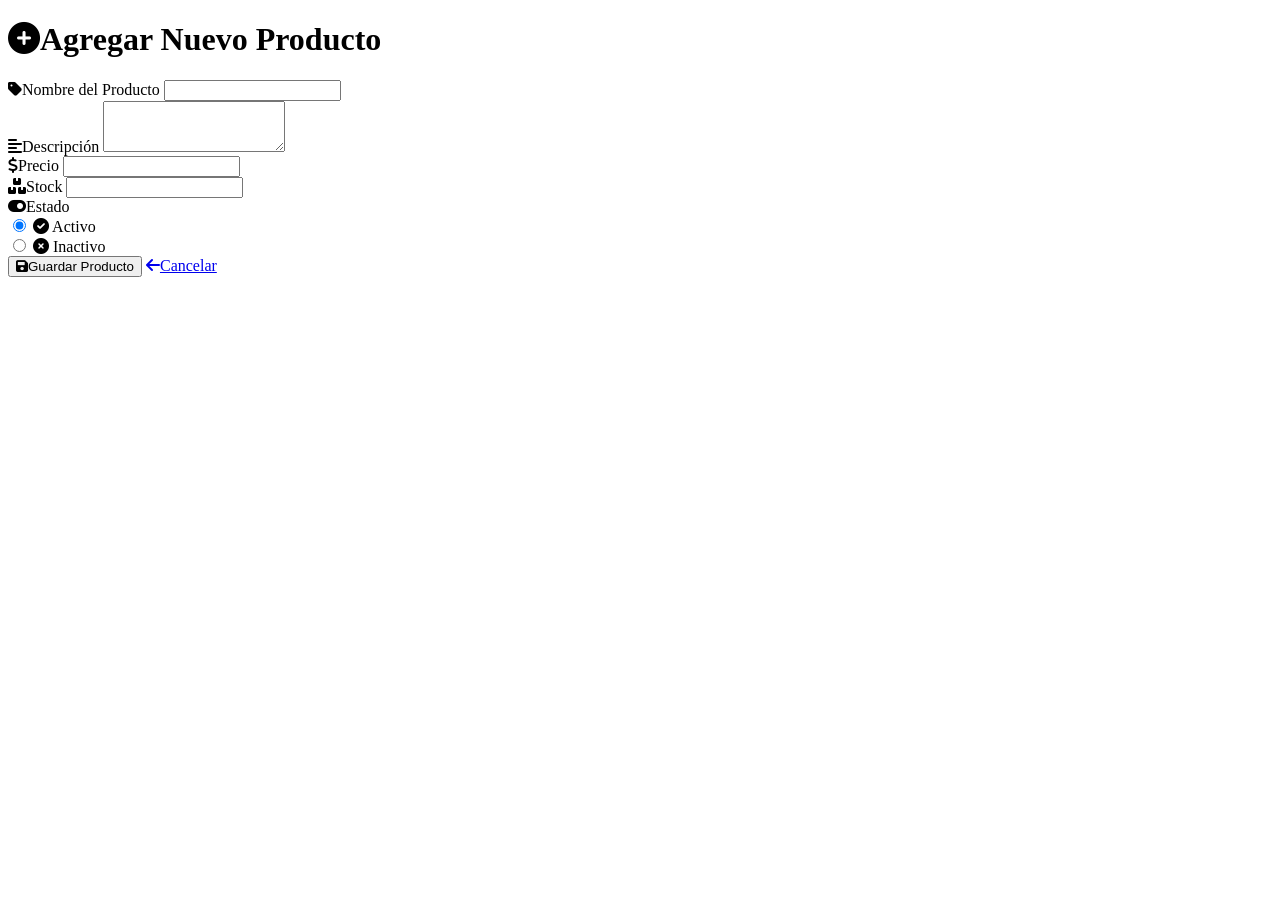
<file: src/main/resources/templates/add_product.html>
<!DOCTYPE html>
<html lang="es" xmlns:th="http://www.thymeleaf.org">
<head>
    <meta charset="UTF-8">
    <title>Agregar Producto - EcoMarket</title>
    <link rel="stylesheet" th:href="@{/css/style.css}">
    <link rel="stylesheet" href="https://cdnjs.cloudflare.com/ajax/libs/font-awesome/6.0.0/css/all.min.css">
</head>
<body>
<div class="container glass-effect">
    <header>
        <h1><i class="fas fa-plus-circle eco-icon"></i>Agregar Nuevo Producto</h1>
    </header>

    <form th:action="@{/productos/agregar}" method="post" th:object="${productRequest}" class="glass-effect">
        <div class="form-group">
            <label for="nombre_producto">
                <i class="fas fa-tag eco-icon"></i>Nombre del Producto
            </label>
            <input type="text" id="nombre_producto" th:field="*{nombre}" required>
        </div>

        <div class="form-group">
            <label for="descripcion">
                <i class="fas fa-align-left eco-icon"></i>Descripción
            </label>
            <textarea id="descripcion" th:field="*{descripcion}" rows="3"></textarea>
        </div>

        <div class="form-group">
            <label for="precio">
                <i class="fas fa-dollar-sign eco-icon"></i>Precio
            </label>
            <input type="number" id="precio" th:field="*{precio}" step="0.01" min="0" required>
        </div>

        <div class="form-group">
            <label for="stock">
                <i class="fas fa-boxes eco-icon"></i>Stock
            </label>
            <input type="number" id="stock" th:field="*{stock}" min="0" required>
        </div>

        <div class="form-group">
            <label class="radio-label">
                <i class="fas fa-toggle-on eco-icon"></i>Estado
            </label>
            <div class="radio-group">
                <div class="radio-option">
                    <input type="radio" id="activo" th:field="*{estado}" value="true" checked>
                    <label for="activo">
                        <i class="fas fa-check-circle"></i> Activo
                    </label>
                </div>
                <div class="radio-option">
                    <input type="radio" id="inactivo" th:field="*{estado}" value="false">
                    <label for="inactivo">
                        <i class="fas fa-times-circle"></i> Inactivo
                    </label>
                </div>
            </div>
        </div>

        <div class="text-center mt-4">
            <button type="submit" class="btn btn-primary">
                <i class="fas fa-save eco-icon"></i>Guardar Producto
            </button>
            <a href="/productos" class="btn btn-secondary">
                <i class="fas fa-arrow-left eco-icon"></i>Cancelar
            </a>
        </div>
    </form>
</div>
</body>
</html>
</file>
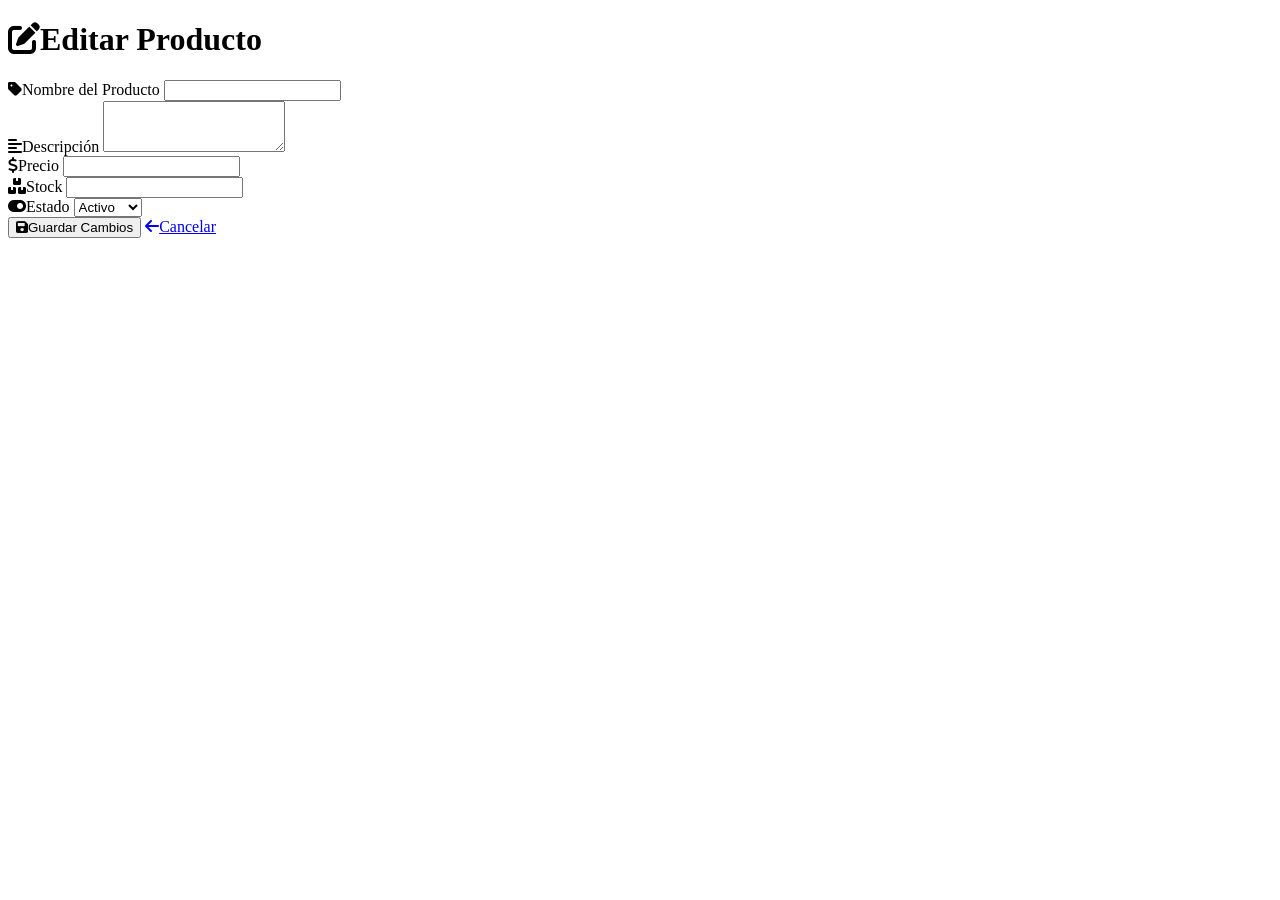
<file: src/main/resources/templates/edit_product.html>
<!DOCTYPE html>
<html lang="es" xmlns:th="http://www.thymeleaf.org">
<head>
  <meta charset="UTF-8">
  <title>Editar Producto</title>
  <link rel="stylesheet" th:href="@{/css/style.css}">
  <link rel="stylesheet" href="https://cdnjs.cloudflare.com/ajax/libs/font-awesome/6.0.0/css/all.min.css">
</head>
<body>
<div class="container glass-effect">
  <header>
    <h1><i class="fas fa-edit eco-icon"></i>Editar Producto</h1>
  </header>

  <form th:action="@{/productos/editar}" method="post" th:object="${product}" class="glass-effect">
    <input type="hidden" th:field="*{id}">

    <div class="form-group">
      <label for="nombre">
        <i class="fas fa-tag eco-icon"></i>Nombre del Producto
      </label>
      <input type="text" id="nombre" th:field="*{nombre}" required>
    </div>

    <div class="form-group">
      <label for="descripcion">
        <i class="fas fa-align-left eco-icon"></i>Descripción
      </label>
      <textarea id="descripcion" th:field="*{descripcion}" rows="3" required></textarea>
    </div>

    <div class="form-group">
      <label for="precio">
        <i class="fas fa-dollar-sign eco-icon"></i>Precio
      </label>
      <input type="number" id="precio" th:field="*{precio}" step="0.01" required>
    </div>

    <div class="form-group">
      <label for="stock">
        <i class="fas fa-boxes eco-icon"></i>Stock
      </label>
      <input type="number" id="stock" th:field="*{stock}" required>
    </div>

    <div class="form-group">
      <label for="estado">
        <i class="fas fa-toggle-on eco-icon"></i>Estado
      </label>
      <select id="estado" th:field="*{estado}">
        <option value="true">Activo</option>
        <option value="false">Inactivo</option>
      </select>
    </div>

    <div class="text-center mt-4">
      <button type="submit" class="btn btn-primary">
        <i class="fas fa-save eco-icon"></i>Guardar Cambios
      </button>
      <a href="/productos" class="btn btn-secondary">
        <i class="fas fa-arrow-left eco-icon"></i>Cancelar
      </a>
    </div>
  </form>
</div>
</body>
</html>
</file>
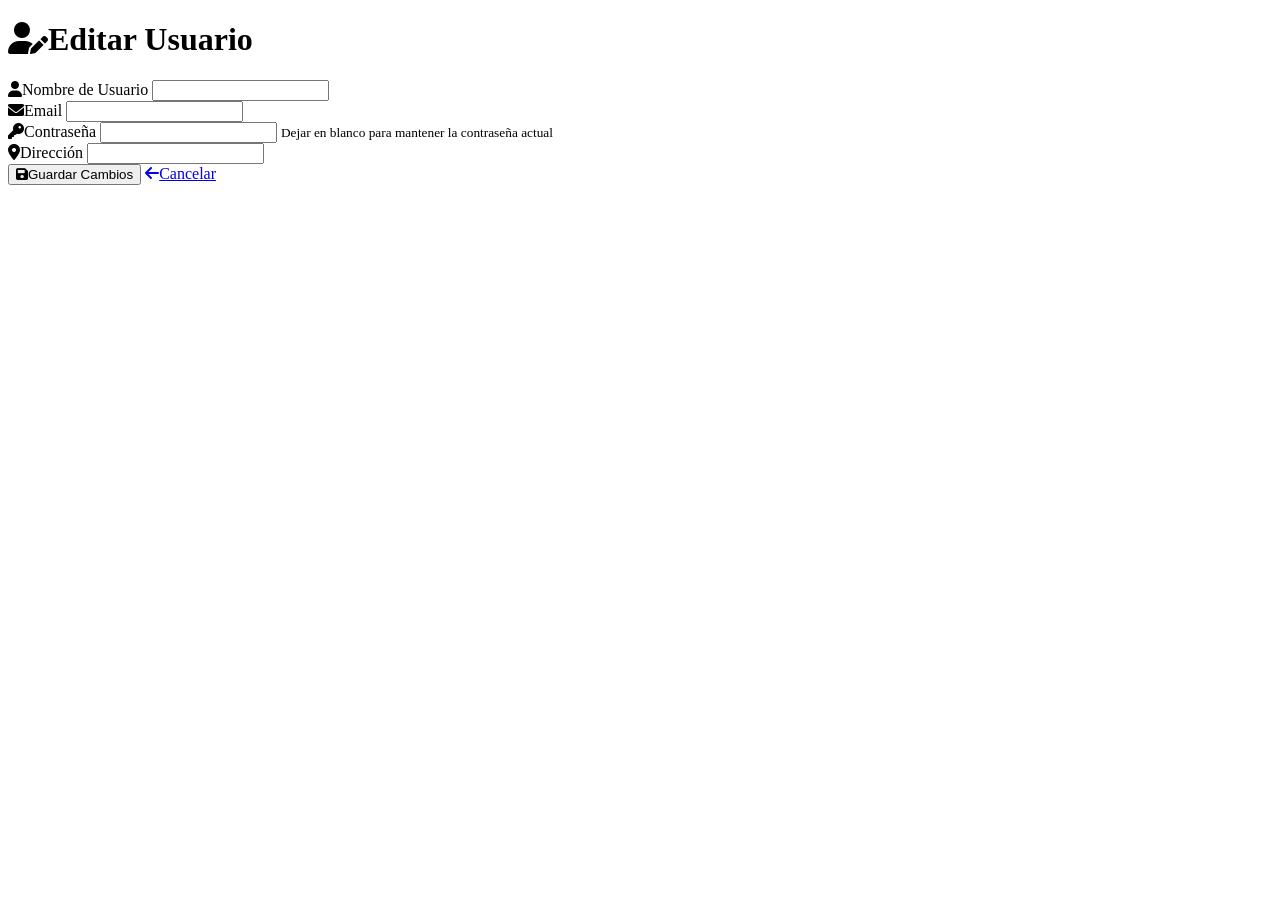
<file: src/main/resources/templates/edit_user.html>
<!DOCTYPE html>
<html lang="es" xmlns:th="http://www.thymeleaf.org">
<head>
    <meta charset="UTF-8">
    <title>Editar Usuario</title>
    <link rel="stylesheet" th:href="@{/css/style.css}">
    <link rel="stylesheet" href="https://cdnjs.cloudflare.com/ajax/libs/font-awesome/6.0.0/css/all.min.css">
</head>
<body>
<div class="container glass-effect">
    <header>
        <h1><i class="fas fa-user-edit eco-icon"></i>Editar Usuario</h1>
    </header>

    <form th:action="@{/edit}" method="post" th:object="${user}" class="glass-effect">
        <input type="hidden" th:field="*{id}">

        <div class="form-group">
            <label for="login">
                <i class="fas fa-user eco-icon"></i>Nombre de Usuario
            </label>
            <input type="text" id="login" th:field="*{login}" required>
        </div>

        <div class="form-group">
            <label for="email">
                <i class="fas fa-envelope eco-icon"></i>Email
            </label>
            <input type="email" id="email" th:field="*{email}" required>
        </div>

        <div class="form-group">
            <label for="password">
                <i class="fas fa-key eco-icon"></i>Contraseña
            </label>
            <input type="password" id="password" th:field="*{password}">
            <small class="form-text">Dejar en blanco para mantener la contraseña actual</small>
        </div>

        <div class="form-group">
            <label for="address">
                <i class="fas fa-map-marker-alt eco-icon"></i>Dirección
            </label>
            <input type="text" id="address" th:field="*{address}">
        </div>

        <div class="text-center mt-4">
            <button type="submit" class="btn btn-primary">
                <i class="fas fa-save eco-icon"></i>Guardar Cambios
            </button>
            <a href="/users" class="btn btn-secondary">
                <i class="fas fa-arrow-left eco-icon"></i>Cancelar
            </a>
        </div>
    </form>
</div>
</body>
</html>
</file>
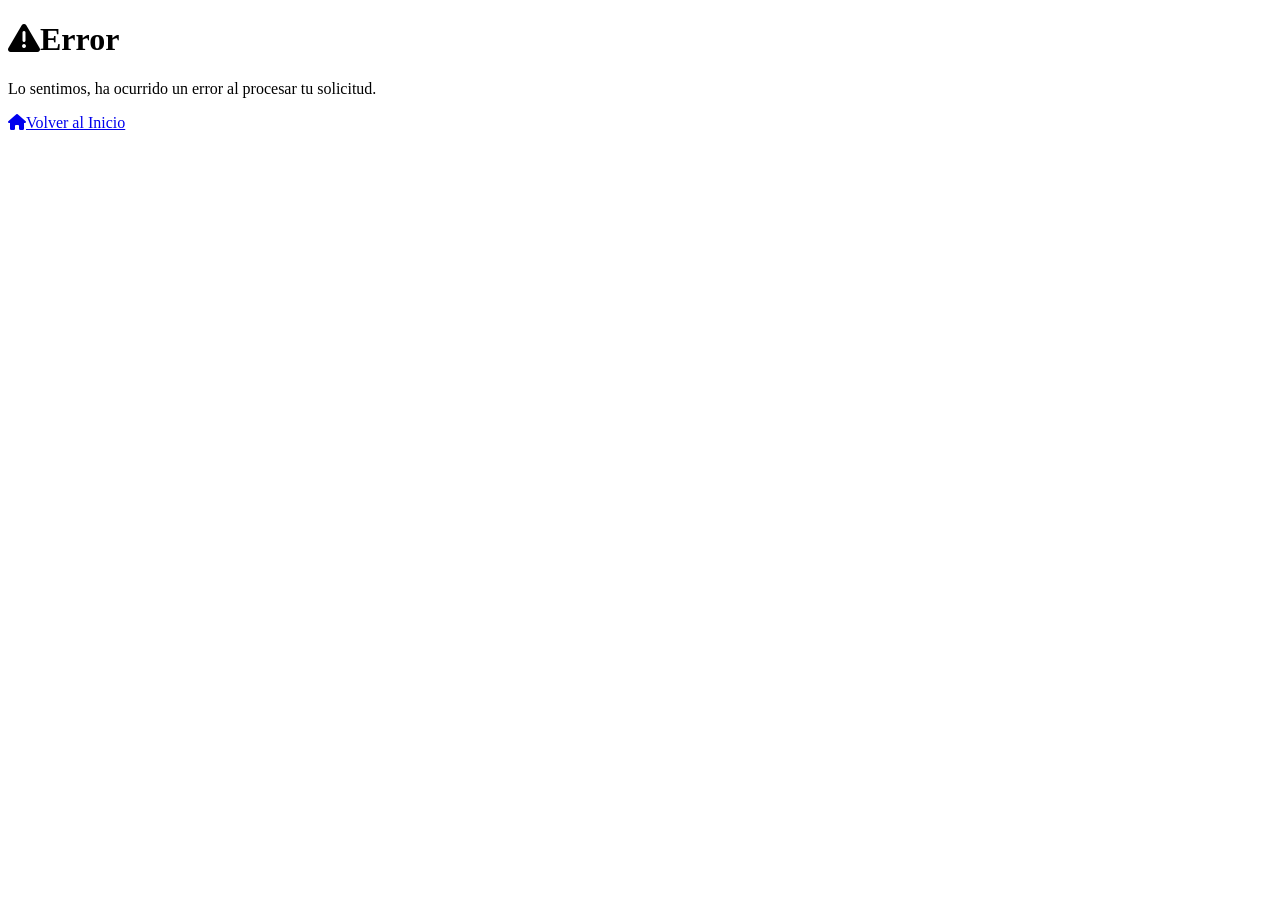
<file: src/main/resources/templates/error_page.html>
<!DOCTYPE html>
<html lang="es" xmlns:th="http://www.thymeleaf.org">
<head>
    <meta charset="UTF-8">
    <title>Error - EcoMarket</title>
    <link rel="stylesheet" th:href="@{/css/style.css}">
    <link rel="stylesheet" href="https://cdnjs.cloudflare.com/ajax/libs/font-awesome/6.0.0/css/all.min.css">
</head>
<body>
<div class="container glass-effect">
    <header>
        <h1><i class="fas fa-exclamation-triangle eco-icon"></i>Error</h1>
    </header>
    <div class="error-content">
        <p>Lo sentimos, ha ocurrido un error al procesar tu solicitud.</p>
        <div class="text-center mt-4">
            <a href="/" class="btn btn-primary">
                <i class="fas fa-home eco-icon"></i>Volver al Inicio
            </a>
        </div>
    </div>
</div>
</body>
</html>
</file>
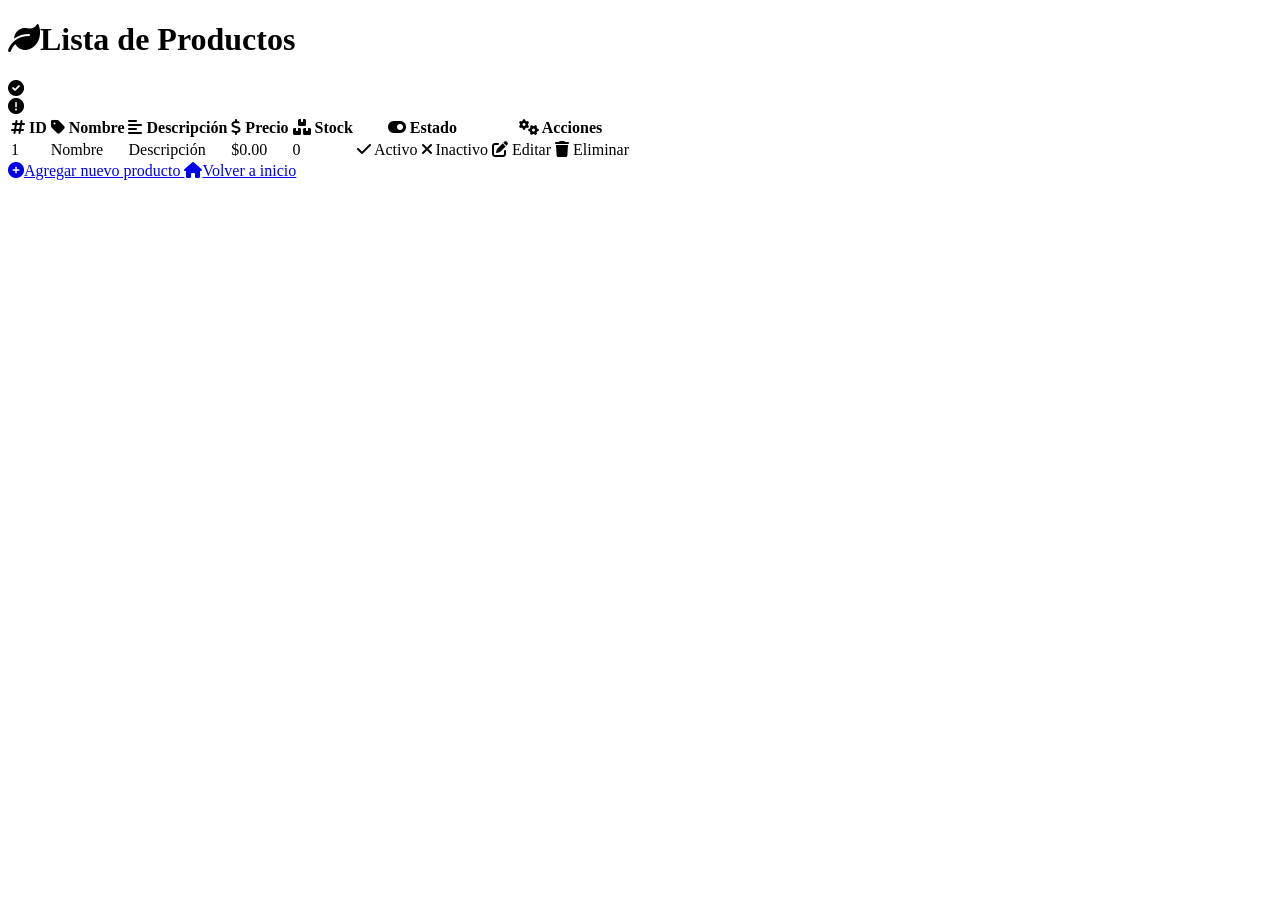
<file: src/main/resources/templates/list_product.html>
<!DOCTYPE html>
<html lang="es" xmlns:th="http://www.thymeleaf.org">
<head>
    <meta charset="UTF-8">
    <title>Lista de Productos</title>
    <link rel="stylesheet" th:href="@{/css/style.css}">
    <link rel="stylesheet" href="https://cdnjs.cloudflare.com/ajax/libs/font-awesome/6.0.0/css/all.min.css">
</head>
<body>
<div class="container glass-effect">
    <header>
        <h1><i class="fas fa-leaf eco-icon"></i>Lista de Productos</h1>
    </header>

    <!-- Mensajes -->
    <div th:if="${session.succMsg}" class="alert alert-success">
        <i class="fas fa-check-circle eco-icon"></i>
        <span th:text="${session.succMsg}"></span>
    </div>
    <div th:if="${session.errorMsg}" class="alert alert-danger">
        <i class="fas fa-exclamation-circle eco-icon"></i>
        <span th:text="${session.errorMsg}"></span>
    </div>

    <!-- Tabla de productos -->
    <div class="table-container glass-effect">
        <table>
            <thead>
            <tr>
                <th><i class="fas fa-hashtag"></i> ID</th>
                <th><i class="fas fa-tag"></i> Nombre</th>
                <th><i class="fas fa-align-left"></i> Descripción</th>
                <th><i class="fas fa-dollar-sign"></i> Precio</th>
                <th><i class="fas fa-boxes"></i> Stock</th>
                <th><i class="fas fa-toggle-on"></i> Estado</th>
                <th><i class="fas fa-cogs"></i> Acciones</th>
            </tr>
            </thead>
            <tbody>
            <tr th:each="product, iterStat : ${products}">
                <td th:text="${iterStat.index + 1}">1</td>
                <td th:text="${product.nombre}">Nombre</td>
                <td th:text="${product.descripcion}">Descripción</td>
                <td th:text="${product.precio}">$0.00</td>
                <td th:text="${product.stock}">0</td>
                <td>
                            <span class="badge badge-success" th:if="${product.estado}">
                                <i class="fas fa-check"></i> Activo
                            </span>
                    <span class="badge badge-secondary" th:unless="${product.estado}">
                                <i class="fas fa-times"></i> Inactivo
                            </span>
                </td>
                <td>
                    <a th:href="@{'/productos/editar/' + ${product.id}}" class="btn btn-sm btn-warning">
                        <i class="fas fa-edit"></i> Editar
                    </a>
                    <a th:href="@{'/productos/eliminar/' + ${product.id}}"
                       onclick="return confirm('¿Estás seguro de eliminar este producto?');"
                       class="btn btn-sm btn-danger">
                        <i class="fas fa-trash"></i> Eliminar
                    </a>
                </td>
            </tr>
            </tbody>
        </table>
    </div>

    <div class="text-center mt-4">
        <a href="/productos/agregar" class="btn btn-primary">
            <i class="fas fa-plus-circle eco-icon"></i>Agregar nuevo producto
        </a>
        <a href="/" class="btn btn-secondary">
            <i class="fas fa-home eco-icon"></i>Volver a inicio
        </a>
    </div>
</div>
</body>
</html>
</file>
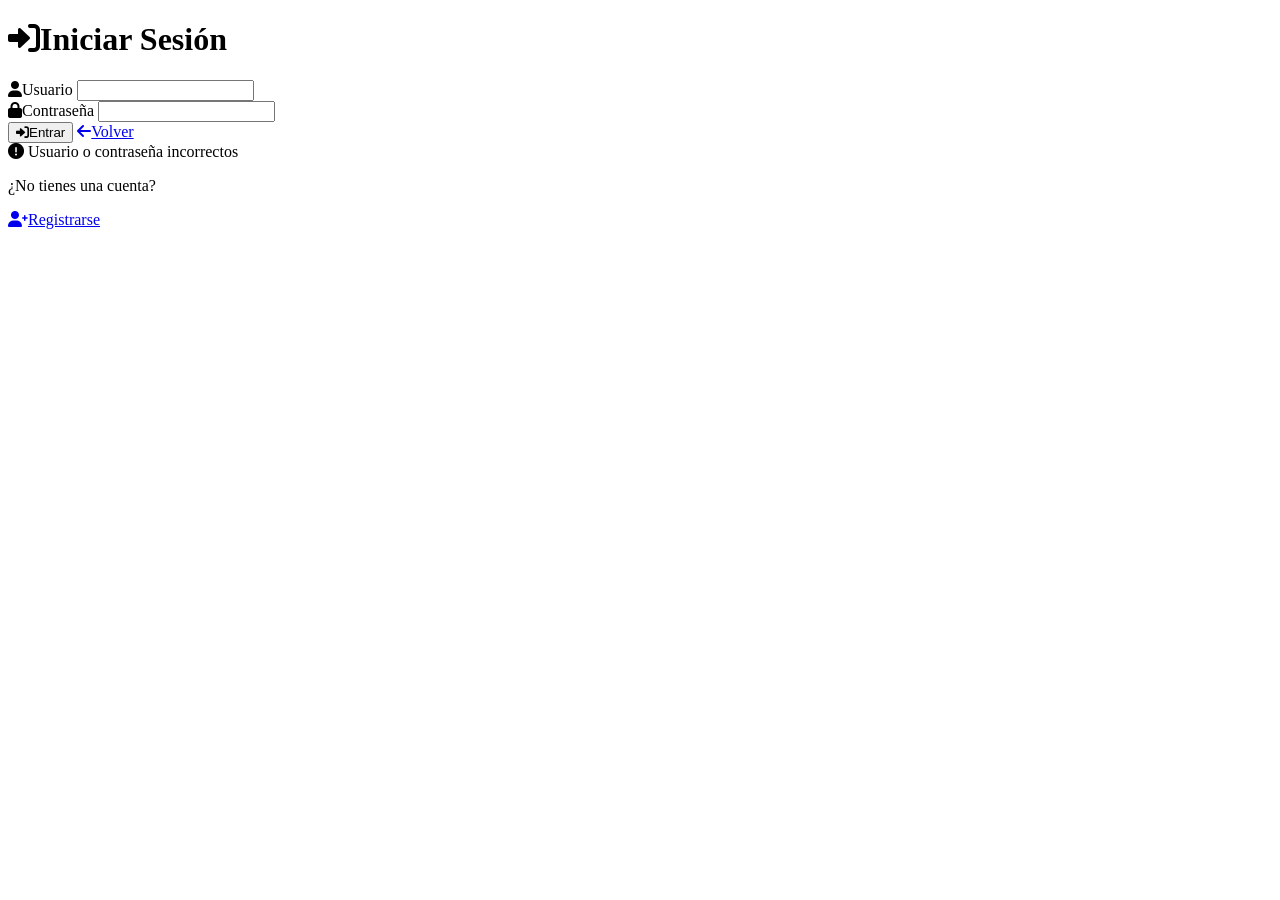
<file: src/main/resources/templates/login_page.html>
<!DOCTYPE html>
<html lang="es" xmlns:th="http://www.thymeleaf.org">
<head>
    <meta charset="UTF-8">
    <title>Iniciar Sesión - EcoMarket</title>
    <link rel="stylesheet" th:href="@{/css/style.css}">
    <link rel="stylesheet" href="https://cdnjs.cloudflare.com/ajax/libs/font-awesome/6.0.0/css/all.min.css">
</head>
<body>
<div class="container glass-effect">
    <header>
        <h1><i class="fas fa-sign-in-alt eco-icon"></i>Iniciar Sesión</h1>
    </header>

    <form th:action="@{/login}" method="post" th:object="${loginRequest}" class="glass-effect">
        <div class="form-group">
            <label for="login">
                <i class="fas fa-user eco-icon"></i>Usuario
            </label>
            <input type="text" id="login" th:field="*{login}" required>
        </div>

        <div class="form-group">
            <label for="password">
                <i class="fas fa-lock eco-icon"></i>Contraseña
            </label>
            <input type="password" id="password" th:field="*{password}" required>
        </div>

        <div class="text-center mt-4">
            <button type="submit" class="btn btn-primary">
                <i class="fas fa-sign-in-alt eco-icon"></i>Entrar
            </button>
            <a href="/" class="btn btn-secondary">
                <i class="fas fa-arrow-left eco-icon"></i>Volver
            </a>
        </div>

        <div th:if="${param.error}" class="alert alert-danger">
            <i class="fas fa-exclamation-circle"></i>
            Usuario o contraseña incorrectos
        </div>
    </form>

    <div class="text-center mt-4">
        <p>¿No tienes una cuenta?</p>
        <a href="/register" class="btn btn-outline">
            <i class="fas fa-user-plus eco-icon"></i>Registrarse
        </a>
    </div>
</div>
</body>
</html>
</file>
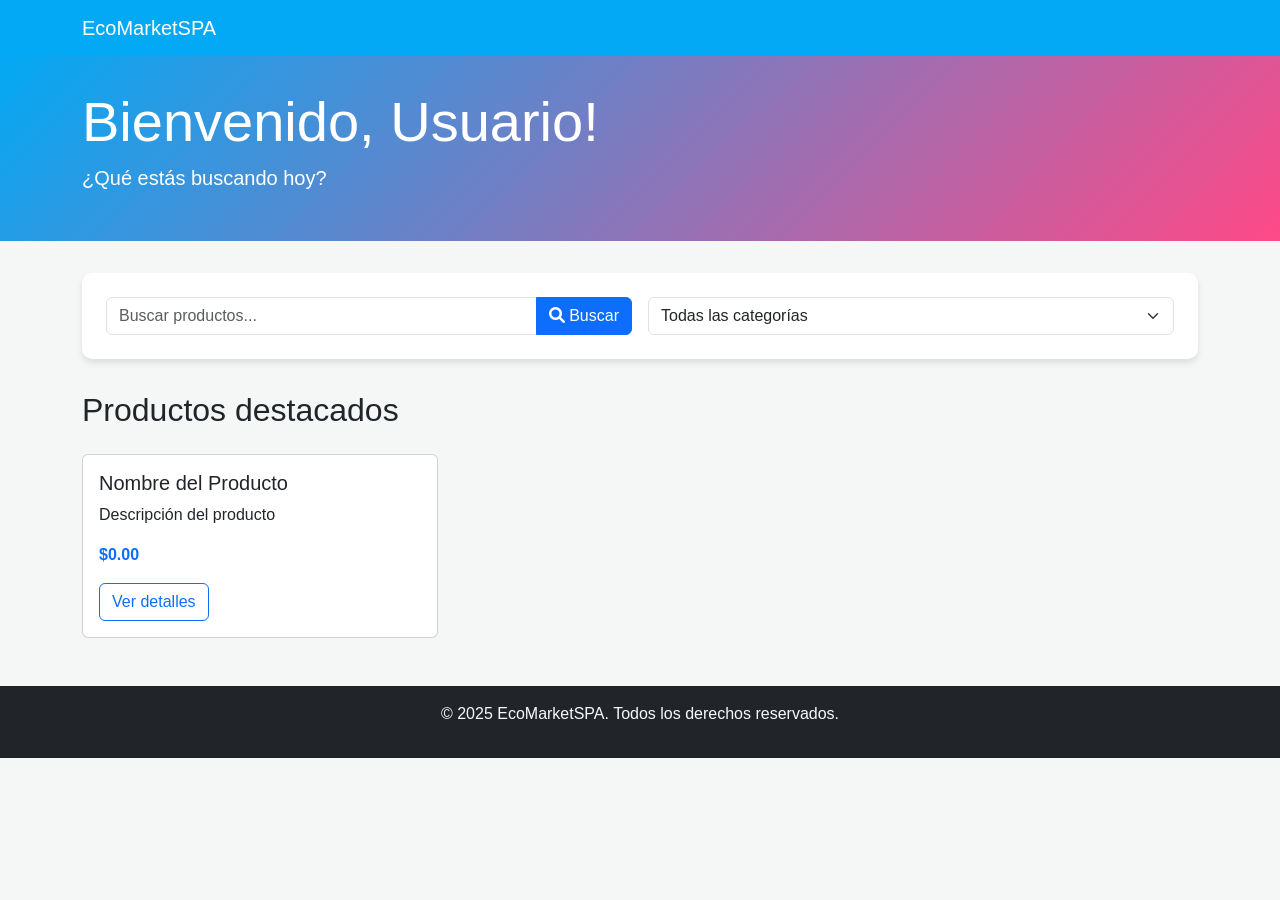
<file: src/main/resources/templates/personal_page.html>
<!DOCTYPE html>
<html lang="es" xmlns:th="http://www.thymeleaf.org">
<head>
    <meta charset="UTF-8">
    <meta name="viewport" content="width=device-width, initial-scale=1.0">
    <title>Portal Personal - EcoMarketSPA</title>
    <link href="https://cdn.jsdelivr.net/npm/bootstrap@5.3.0/dist/css/bootstrap.min.css" rel="stylesheet">
    <link href="https://cdnjs.cloudflare.com/ajax/libs/font-awesome/6.0.0/css/all.min.css" rel="stylesheet">
    <style>
        :root {
            --primary-color: #03a9f4;
            --secondary-color: #ff4987;
            --background-color: #f4f7f6;
        }

        body {
            background-color: var(--background-color);
            font-family: 'Segoe UI', Tahoma, Geneva, Verdana, sans-serif;
        }

        .welcome-section {
            background: linear-gradient(135deg, var(--primary-color), var(--secondary-color));
            color: white;
            padding: 2rem 0;
            margin-bottom: 2rem;
        }

        .search-box {
            background: white;
            border-radius: 10px;
            box-shadow: 0 4px 6px rgba(0, 0, 0, 0.1);
            padding: 1.5rem;
            margin-bottom: 2rem;
        }

        .product-card {
            transition: transform 0.3s ease;
        }

        .product-card:hover {
            transform: translateY(-5px);
        }

        .nav-link {
            color: var(--primary-color);
            transition: color 0.3s ease;
        }

        .nav-link:hover {
            color: var(--secondary-color);
        }
    </style>
</head>
<body>
<!-- Barra de navegación -->
<nav class="navbar navbar-expand-lg navbar-dark" style="background-color: var(--primary-color);">
    <div class="container">
        <a class="navbar-brand" href="#">EcoMarketSPA</a>
        <button class="navbar-toggler" type="button" data-bs-toggle="collapse" data-bs-target="#navbarNav">
            <span class="navbar-toggler-icon"></span>
        </button>
        <div class="collapse navbar-collapse" id="navbarNav">
            <ul class="navbar-nav ms-auto">
                <li class="nav-item">
                    <a class="nav-link" href="/productos"><i class="fas fa-box"></i> Productos</a>
                </li>
                <li class="nav-item">
                    <a class="nav-link" href="/perfil"><i class="fas fa-user"></i> Perfil</a>
                </li>
                <li class="nav-item">
                    <a class="nav-link" href="/logout"><i class="fas fa-sign-out-alt"></i> Cerrar Sesión</a>
                </li>
            </ul>
        </div>
    </div>
</nav>

<!-- Sección de bienvenida -->
<div class="welcome-section">
    <div class="container">
        <h1 class="display-4">Bienvenido, <span th:text="${userLogin}">Usuario</span>!</h1>
        <p class="lead">¿Qué estás buscando hoy?</p>
    </div>
</div>

<!-- Contenido principal -->
<div class="container">
    <!-- Buscador -->
    <div class="search-box">
        <form action="/buscar" method="get" class="row g-3">
            <div class="col-md-6">
                <div class="input-group">
                    <input type="text" class="form-control" placeholder="Buscar productos..." name="q">
                    <button class="btn btn-primary" type="submit">
                        <i class="fas fa-search"></i> Buscar
                    </button>
                </div>
            </div>
            <div class="col-md-6">
                <select class="form-select" name="categoria">
                    <option value="">Todas las categorías</option>
                    <option value="1">Categoría 1</option>
                    <option value="2">Categoría 2</option>
                    <option value="3">Categoría 3</option>
                </select>
            </div>
        </form>
    </div>

    <!-- Productos destacados -->
    <h2 class="mb-4">Productos destacados</h2>
    <div class="row row-cols-1 row-cols-md-3 g-4">
        <!-- Repetir para cada producto -->
        <div class="col" th:each="product : ${featuredProducts}">
            <div class="card h-100 product-card">
                <div class="card-body">
                    <h5 class="card-title" th:text="${product.nombre}">Nombre del Producto</h5>
                    <p class="card-text" th:text="${product.descripcion}">Descripción del producto</p>
                    <p class="card-text">
                        <span class="text-primary fw-bold" th:text="${'$' + product.precio}">$0.00</span>
                    </p>
                    <button class="btn btn-outline-primary">Ver detalles</button>
                </div>
            </div>
        </div>
    </div>
</div>

<footer class="bg-dark text-light mt-5 py-3">
    <div class="container text-center">
        <p>&copy; 2025 EcoMarketSPA. Todos los derechos reservados.</p>
    </div>
</footer>

<script src="https://cdn.jsdelivr.net/npm/bootstrap@5.3.0/dist/js/bootstrap.bundle.min.js"></script>
</body>
</html>
</file>
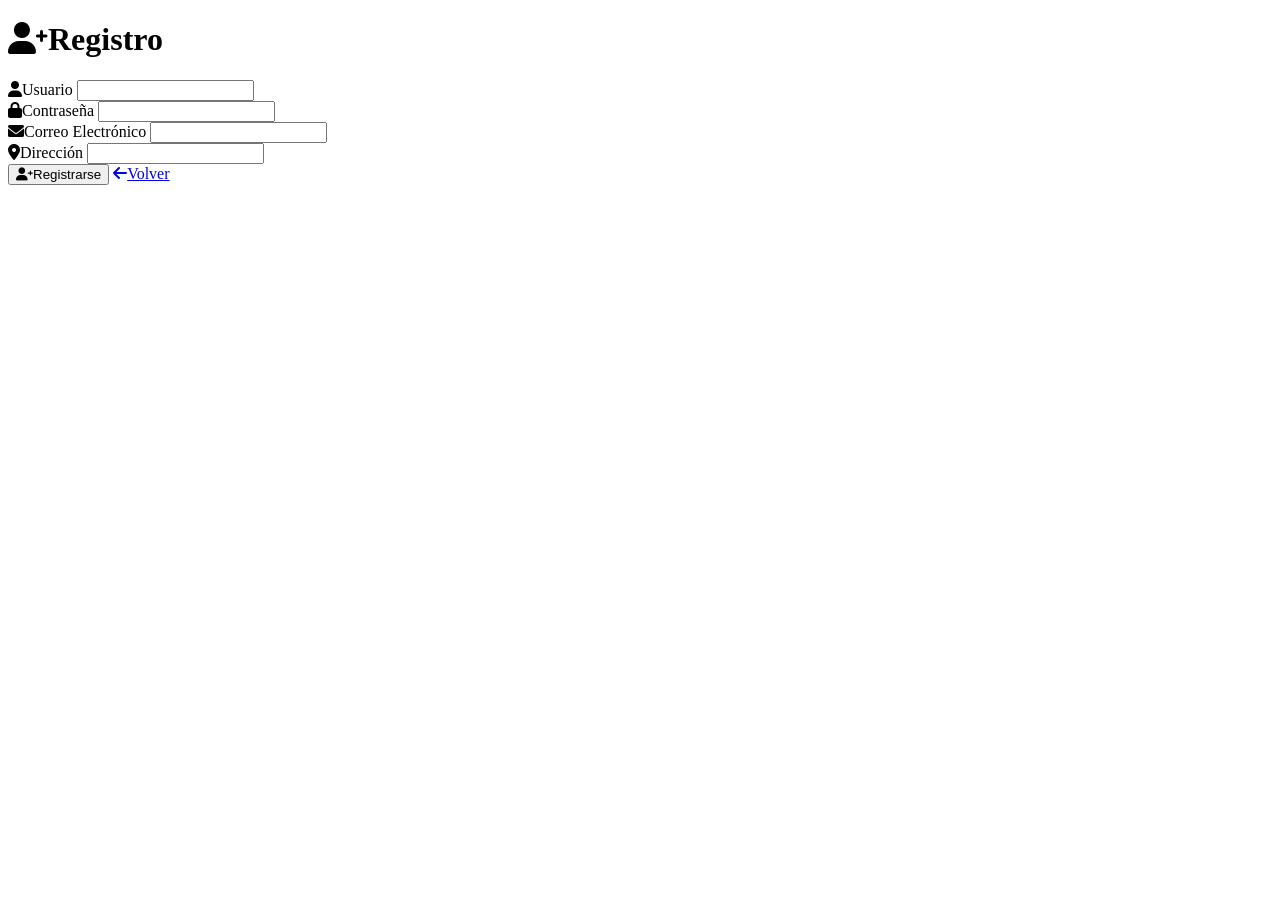
<file: src/main/resources/templates/register_page.html>
<!DOCTYPE html>
<html lang="es" xmlns:th="http://www.thymeleaf.org">
<head>
    <meta charset="UTF-8">
    <title>Registro - EcoMarket</title>
    <link rel="stylesheet" th:href="@{/css/style.css}">
    <link rel="stylesheet" href="https://cdnjs.cloudflare.com/ajax/libs/font-awesome/6.0.0/css/all.min.css">
</head>
<body>
<div class="container glass-effect">
    <header>
        <h1><i class="fas fa-user-plus eco-icon"></i>Registro</h1>
    </header>

    <form th:action="@{/register}" method="post" th:object="${registerRequest}" class="glass-effect">
        <div class="form-group">
            <label for="login">
                <i class="fas fa-user eco-icon"></i>Usuario
            </label>
            <input type="text" id="login" th:field="*{login}" required>
        </div>

        <div class="form-group">
            <label for="password">
                <i class="fas fa-lock eco-icon"></i>Contraseña
            </label>
            <input type="password" id="password" th:field="*{password}" required>
        </div>

        <div class="form-group">
            <label for="email">
                <i class="fas fa-envelope eco-icon"></i>Correo Electrónico
            </label>
            <input type="email" id="email" th:field="*{email}" required>
        </div>

        <div class="form-group">
            <label for="address">
                <i class="fas fa-map-marker-alt eco-icon"></i>Dirección
            </label>
            <input type="text" id="address" th:field="*{address}" required>
        </div>

        <div class="text-center mt-4">
            <button type="submit" class="btn btn-primary">
                <i class="fas fa-user-plus eco-icon"></i>Registrarse
            </button>
            <a href="/" class="btn btn-secondary">
                <i class="fas fa-arrow-left eco-icon"></i>Volver
            </a>
        </div>
    </form>
</div>
</body>
</html>
</file>
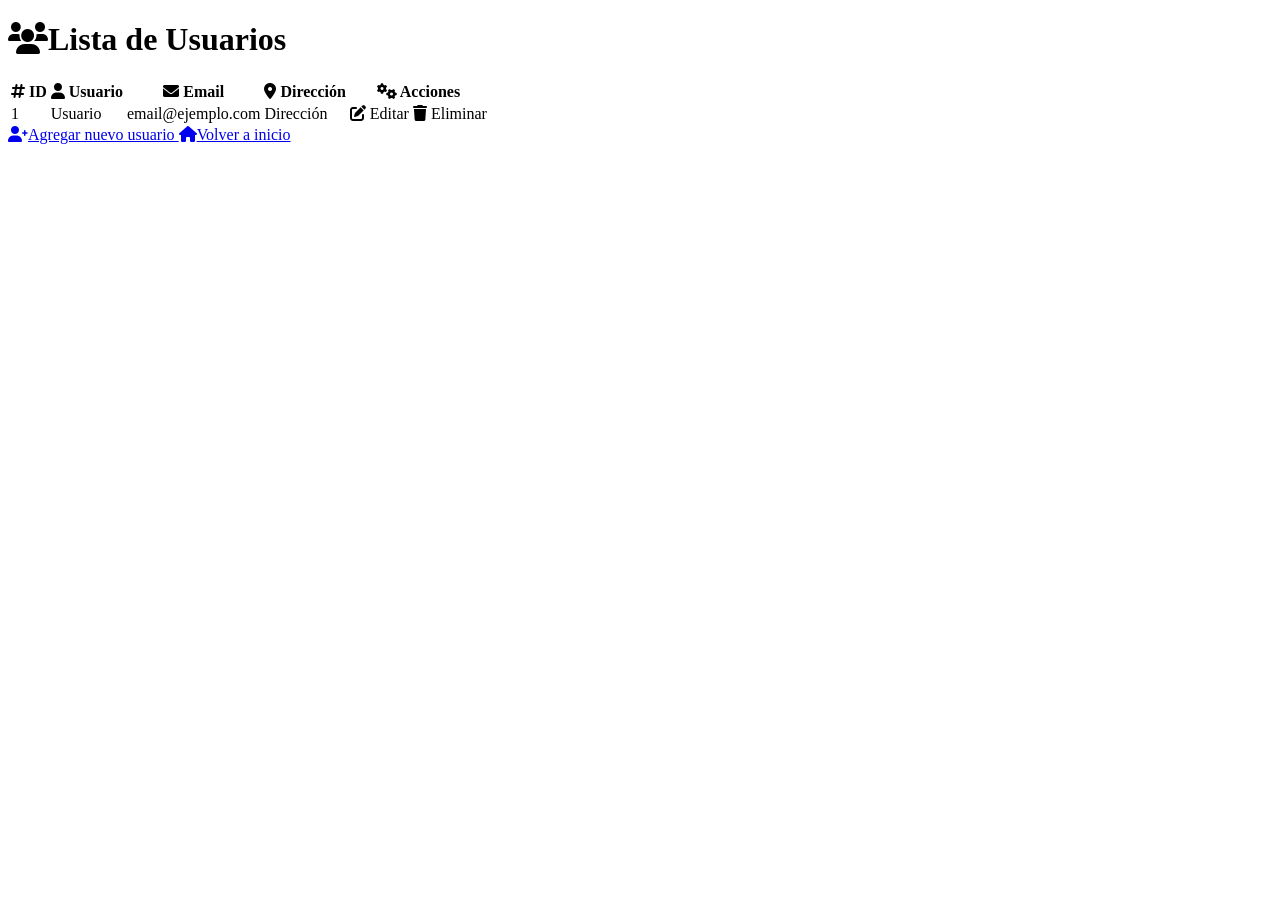
<file: src/main/resources/templates/user_list.html>
<!DOCTYPE html>
<html lang="es" xmlns:th="http://www.thymeleaf.org">
<head>
    <meta charset="UTF-8">
    <title>Lista de Usuarios</title>
    <link rel="stylesheet" th:href="@{/css/style.css}">
    <link rel="stylesheet" href="https://cdnjs.cloudflare.com/ajax/libs/font-awesome/6.0.0/css/all.min.css">
</head>
<body>
<div class="container glass-effect">
    <header>
        <h1><i class="fas fa-users eco-icon"></i>Lista de Usuarios</h1>
    </header>

    <div class="table-container glass-effect">
        <table>
            <thead>
            <tr>
                <th><i class="fas fa-hashtag"></i> ID</th>
                <th><i class="fas fa-user"></i> Usuario</th>
                <th><i class="fas fa-envelope"></i> Email</th>
                <th><i class="fas fa-map-marker-alt"></i> Dirección</th>
                <th><i class="fas fa-cogs"></i> Acciones</th>
            </tr>
            </thead>
            <tbody>
            <tr th:each="user : ${users}">
                <td th:text="${user.id}">1</td>
                <td th:text="${user.login}">Usuario</td>
                <td th:text="${user.email}">email@ejemplo.com</td>
                <td th:text="${user.address}">Dirección</td>
                <td>
                    <a th:href="@{'/edit/' + ${user.id}}" class="btn btn-sm btn-warning">
                        <i class="fas fa-edit"></i> Editar
                    </a>
                    <a th:href="@{'/delete/' + ${user.id}}"
                       onclick="return confirm('¿Estás seguro de eliminar este usuario?');"
                       class="btn btn-sm btn-danger">
                        <i class="fas fa-trash"></i> Eliminar
                    </a>
                </td>
            </tr>
            </tbody>
        </table>
    </div>

    <div class="text-center mt-4">
        <a href="/register" class="btn btn-primary">
            <i class="fas fa-user-plus eco-icon"></i>Agregar nuevo usuario
        </a>
        <a href="/" class="btn btn-secondary">
            <i class="fas fa-home eco-icon"></i>Volver a inicio
        </a>
    </div>
</div>
</body>
</html>
</file>
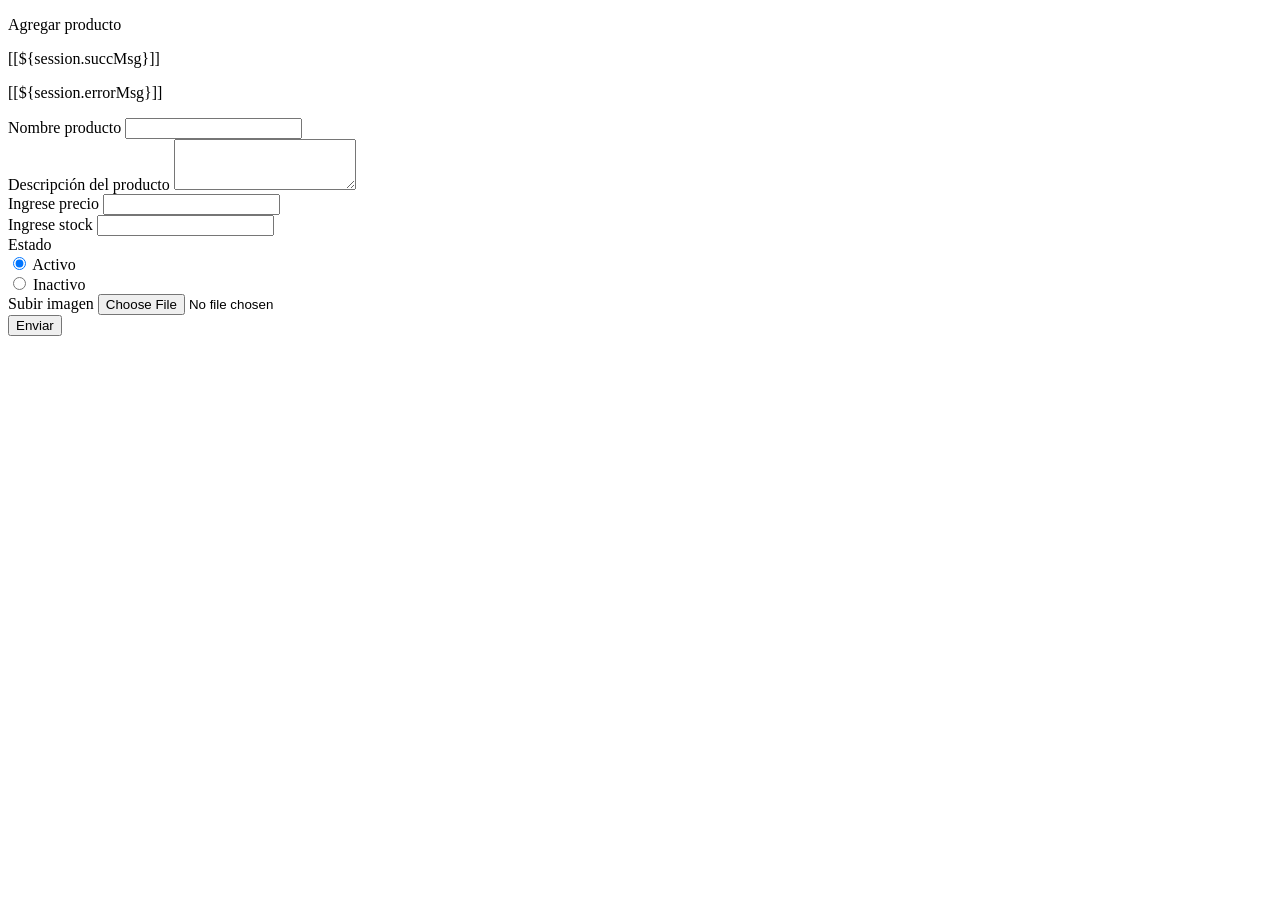
<file: src/main/resources/templates/admin/add_product.html>
<!DOCTYPE html>
<html lang="en">
<head>
    <meta charset="UTF-8">
    <title>Agregar Producto</title>
</head>
<body>
<section>
    <div class="container p-5 mt-3">
        <section class="row">
            <div class="col-md-6 offset-md-3">
                <div class="card">
                    <div class="card-header text-center">
                        <p class="fs-4">Agregar producto</p>

                        <th:block th:if="${session.succMsg}">
                            <p class="text-success fw-bold">[[${session.succMsg}]]</p>
                            <th:block th:text="${@commnServiceImpl.removeSessionMessage()}"></th:block>
                        </th:block>

                        <th:block th:if="${session.errorMsg}">
                            <p class="text-danger fw-bold">[[${session.errorMsg}]]</p>
                            <th:block th:text="${@commnServiceImpl.removeSessionMessage()}"></th:block>
                        </th:block>
                    </div>

                    <div class="card-body">
                        <form action="/productos" method="post" enctype="multipart/form-data">
                            <div class="mb-3">
                                <label>Nombre producto</label>
                                <input type="text" name="nombre_producto" class="form-control">
                            </div>

                            <div class="mb-3">
                                <label>Descripción del producto</label>
                                <textarea rows="3" class="form-control" name="descripcion_producto"></textarea>
                            </div>

                            <div class="mb-3">
                                <label>Ingrese precio</label>
                                <input type="number" name="precio_producto" class="form-control">
                            </div>

                            <div class="mb-3">
                                <label>Ingrese stock</label>
                                <input type="text" name="stock" class="form-control">
                            </div>

                            <div class="mb-3">
                                <label>Estado</label>
                                <div class="form-check">
                                    <input class="form-check-input" type="radio" checked value="true" name="isActive" id="flexRadioDefault1">
                                    <label class="form-check-label" for="flexRadioDefault1">Activo</label>
                                </div>
                                <div class="form-check">
                                    <input class="form-check-input" type="radio" value="false" name="isActive" id="flexRadioDefault2">
                                    <label class="form-check-label" for="flexRadioDefault2">Inactivo</label>
                                </div>
                            </div>

                            <div class="mb-3">
                                <label>Subir imagen</label>
                                <input type="file" name="file" class="form-control">
                            </div>

                            <button type="submit" class="btn btn-primary col-md-12">Enviar</button>
                        </form>
                    </div>
                </div>
            </div>
        </section>
    </div>
</section>
</body>
</html>
</file>
